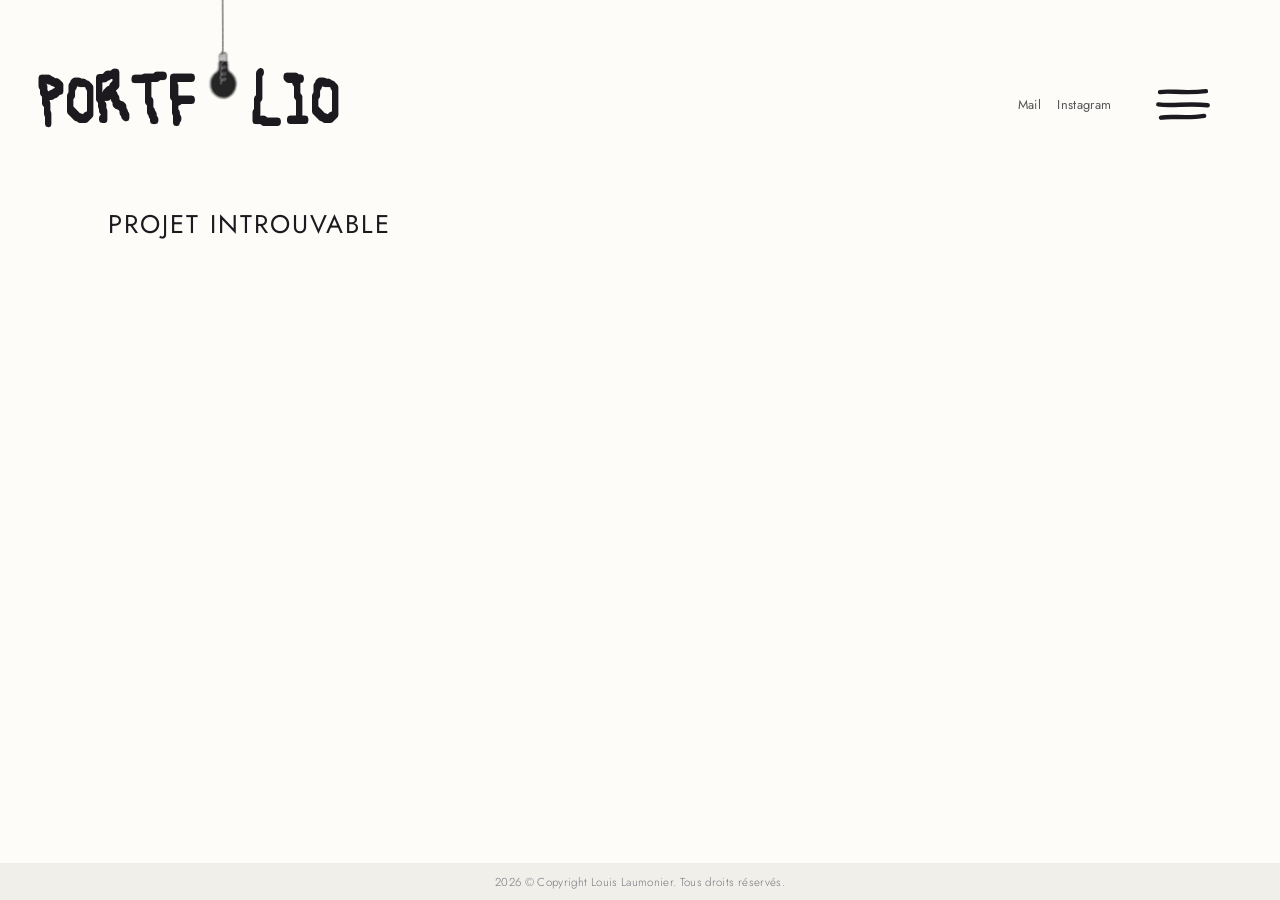
<file: project.html>
<!DOCTYPE html>
<html lang="fr" class="scroll-page">
<head>
<meta charset="UTF-8">
<meta name="viewport" content="width=device-width, initial-scale=1.0">
<title>Projet — Louis Laumonier</title>
<link rel="preconnect" href="https://fonts.googleapis.com">
<link rel="preconnect" href="https://fonts.gstatic.com" crossorigin>
<link href="https://fonts.googleapis.com/css2?family=Jost:wght@300;400;500&display=swap" rel="stylesheet">
<link rel="stylesheet" href="style.css">
<script>if(localStorage.getItem('night')==='1')document.documentElement.classList.add('night');</script>
<style>
  html:has(body.project-body), body.project-body { height: 100%; overflow: hidden; overscroll-behavior: none; }
</style>
</head>
<body class="project-body">

  <div class="stage" aria-label="Accueil">
    <h1 class="title">
      <span>PORTF</span>
      <span class="lamp-o" aria-hidden="true">
        <svg viewBox="0 0 100 160" style="overflow:visible;">
          <path class="cordpath" d="M 50 -2000
            C 49 -1400, 51 -800, 50 -200
            C 49 -100, 51 -20, 50 46" stroke="var(--ink)" stroke-width="1.7"/>

          <image href="lamp.png" x="19" y="14" width="62" height="99" preserveAspectRatio="xMidYMid meet" draggable="false"/>
          <rect class="lamp-hit" x="0" y="0" width="100" height="160" fill="transparent"/>
        </svg>
      </span>
      <span>LIO</span>
    </h1>
  </div>

  <a class="instagram-link" href="https://www.instagram.com/louis.laumonier/?__d=1Leilanna" target="_blank" rel="noopener">Instagram</a>
  <a class="mail-link" href="mailto:louislaumonier1@gmail.com">Mail</a>

  <button class="menu-btn" type="button" aria-label="Menu">
    <svg viewBox="0 0 62 44">
      <path class="bar" d="M 5 8 C 16 6, 32 10, 57 7"/>
      <path class="bar" d="M 3 22 C 20 24.5, 36 20, 59 23"/>
      <path class="bar" d="M 6 37 C 18 34.5, 34 38.5, 55 35"/>
    </svg>
  </button>

  <div class="menu-overlay" id="menuOverlay" aria-hidden="true">
    <nav>
      <a class="menu-item" href="index.html">Accueil</a>
      <a class="menu-item" href="travaux.html">Travaux</a>
      <a class="menu-item" href="createur.html">Créateur</a>
    </nav>
  </div>

  <main class="project-main">
    <div class="project-media">
      <div class="carousel" id="carousel">
        <button class="carousel-arrow carousel-arrow--prev" id="prevBtn" aria-label="Photo précédente">
          <svg viewBox="0 0 48 32">
            <path class="arrow-chevron" d="M 30 7 C 21 8, 13 11, 7 16 C 13 21, 22 24, 30 25"/>
          </svg>
        </button>

        <div class="carousel-frame">
          <div class="carousel-viewport">
            <div class="carousel-track" id="carouselTrack"></div>
          </div>
        </div>

        <button class="carousel-arrow carousel-arrow--next" id="nextBtn" aria-label="Photo suivante">
          <svg viewBox="0 0 48 32">
            <path class="arrow-chevron" d="M 18 7 C 27 8, 35 11, 41 16 C 35 21, 26 24, 18 25"/>
          </svg>
        </button>
      </div>

      <div class="carousel-dots" id="carouselDots"></div>
    </div>

    <div class="project-info">
      <h1 class="project-title" id="projectTitle"></h1>
      <p class="project-text" id="projectText"></p>
    </div>
  </main>

  <footer class="page-footer">2026 © Copyright Louis Laumonier. Tous droits réservés.</footer>

  <script src="script.js"></script>
  <script src="project.js"></script>
</body>
</html>
</file>
<file: style.css>
@font-face{
    font-family: 'OmoriTitle';
    src: url('[data-uri]') format('truetype');
    font-display: swap;
  }

  :root{
    --bg: #fdfcf9;
    --ink: #1c1a1e;
    --ink-dim: #7a7580;
    --glow-warm: #ffb95e;
    --glow-warm-soft: #ff8a3d;
    --footer-bg: #f0efe9;
  }

  html.night{
    --bg: #131217;
    --ink: #f5f1ea;
    --ink-dim: #9a94a0;
    --footer-bg: #1c1b21;
  }

  html, body{
    transition: background-color 0.6s ease;
  }

  .title, .menu-btn .bar{
    transition: color 0.6s ease, stroke 0.6s ease;
  }

  *{ margin:0; padding:0; box-sizing:border-box; }


  html, body{
    height:100%;
    background: var(--bg);
    overflow:hidden;
  }

  body{
    display:flex;
    align-items:flex-start;
    justify-content:flex-start;
    padding-top: 5vh;
    padding-left: 2.8vw;
    font-family:'Jost', sans-serif;
  }

  .stage{
    display:flex;
    flex-direction:column;
    align-items:center;
    gap: clamp(1rem, 3vw, 2.2rem);
    transform: scale(0.6);
    transform-origin: top left;
    position: fixed;
    top: 5vh;
    left: 2.8vw;
    z-index: 75;
    text-decoration: none;
    color: inherit;
    transition: opacity 0.35s ease, transform 0.35s ease;
  }

  .menu-btn{
    transition: opacity 0.35s ease, transform 0.35s ease;
  }

  .instagram-link,
  .mail-link{
    transition: opacity 0.35s ease, transform 0.35s ease;
  }


  html.scroll-page.header-hidden .stage{
    opacity: 0;
    transform: scale(0.6) translateY(-14px);
    pointer-events: none;
  }

  html.scroll-page.header-hidden .menu-btn{
    opacity: 0;
    transform: translateY(-14px);
    pointer-events: none;
  }

  html.scroll-page.header-hidden .instagram-link,
  html.scroll-page.header-hidden .mail-link{
    opacity: 0;
    transform: translateY(-14px);
    pointer-events: none;
  }


  html.scroll-page .menu-btn.open{
    opacity: 1;
    transform: none;
    pointer-events: auto;
  }

  .title{
    display:flex;
    align-items:baseline;
    font-family:'OmoriTitle', 'Permanent Marker', cursive;
    font-size: clamp(2.8rem, 11vw, 8.5rem);
    line-height:1;
    color: var(--ink);
    letter-spacing: 0.015em;
    user-select:none;
  }

  .lamp-o{
    position: relative;
    display: inline-flex;
    align-items: flex-start;
    justify-content: center;
    width: 0.62em;
    height: 1em;
    margin: 0 0.02em;
    transform: translateY(-0.02em);
    vertical-align: baseline;
  }

  .lamp-o .cord{
    position:absolute;
    top: -38vh;
    left:50%;
    width: 8px;
    height:38vh;
    transform: translateX(-50%);
  }

  .lamp-o svg{
    width:100%;
    height:auto;
    overflow:visible;
    position:relative;
    z-index:2;
    cursor: grab;
    touch-action: none;
    user-select: none;
    -webkit-user-select: none;
    transition: transform 0.5s cubic-bezier(.34, 1.56, .64, 1),
                filter 0.4s ease;
  }

  .lamp-o svg image{
    -webkit-user-drag: none;
    pointer-events: none; 
  }

  .lamp-o svg .lamp-hit{
    pointer-events: all;
    cursor: grab;
  }

  .lamp-o svg.dragging .lamp-hit{
    cursor: grabbing;
  }

  .lamp-o svg.dragging{
    transition: filter 0.4s ease;
    cursor: grabbing;
  }

  .cordpath{
    fill: none;
    stroke-linecap: round;
  }

  @keyframes flicker{
    0%, 100% { opacity: 1; }
    45% { opacity: 1; }
    47% { opacity: 0.72; }
    49% { opacity: 1; }
    72% { opacity: 0.88; }
    74% { opacity: 1; }
  }

  .menu-btn{
    position: fixed;
    top: 9vh;
    right: 5vw;
    width: clamp(46px, 5.5vw, 66px);
    aspect-ratio: 62 / 44;
    background: none;
    border: none;
    padding: 4px;
    cursor: pointer;
    z-index: 75;
    -webkit-tap-highlight-color: transparent;
  }

  .instagram-link{
    position: fixed;
    top: 9vh;
    right: calc(5vw + clamp(46px, 5.5vw, 66px) + 2.4rem);
    height: clamp(33px, 3.9vw, 47px);
    display: flex;
    align-items: center;
    z-index: 75;
    font-family: 'Jost', sans-serif;
    font-weight: 400;
    font-size: clamp(0.65rem, 1vw, 0.8rem);
    letter-spacing: 0.03em;
    color: var(--ink);
    text-decoration: none;
    opacity: 0.75;
    transition: opacity 0.25s ease, color 0.6s ease;
  }

  .instagram-link:hover{
    opacity: 1;
  }

  .mail-link{
    position: fixed;
    top: 9vh;
    right: calc(5vw + clamp(46px, 5.5vw, 66px) + 2.4rem + 4.4rem);
    height: clamp(33px, 3.9vw, 47px);
    display: flex;
    align-items: center;
    z-index: 75;
    font-family: 'Jost', sans-serif;
    font-weight: 400;
    font-size: clamp(0.65rem, 1vw, 0.8rem);
    letter-spacing: 0.03em;
    color: var(--ink);
    text-decoration: none;
    opacity: 0.75;
    transition: opacity 0.25s ease, color 0.6s ease;
  }

  .mail-link:hover{
    opacity: 1;
  }

  .menu-btn svg{
    width:100%;
    height:100%;
    overflow:visible;
  }

  .menu-btn .bar{
    fill: none;
    stroke: var(--ink);
    stroke-width: 5;
    stroke-linecap: round;
    transition: stroke 0.3s ease, transform 0.4s cubic-bezier(.34,1.56,.64,1), opacity 0.25s ease;
    transform-box: fill-box;
    transform-origin: center;
  }

  .menu-btn:hover .bar{ stroke: var(--ink-dim); }

  .menu-btn:hover .bar:nth-child(1){ transform: translateY(-1px) rotate(-1deg); }
  .menu-btn:hover .bar:nth-child(2){ transform: translateX(1px); }
  .menu-btn:hover .bar:nth-child(3){ transform: translateY(1px) rotate(1deg); }

  .menu-btn:active .bar{ stroke: var(--ink); }

  .menu-btn.open .bar{ stroke: #fff; }
  .menu-btn.open:hover .bar{ stroke: #fff; }
  .menu-btn.open .bar:nth-child(1){ transform: translateY(14.5px) rotate(45deg); }
  .menu-btn.open .bar:nth-child(2){ opacity: 0; }
  .menu-btn.open .bar:nth-child(3){ transform: translateY(-14.5px) rotate(-45deg); }

  .menu-overlay{
    position: fixed;
    inset: 0;
    background: rgba(18, 16, 18, 0.94);
    z-index: 72;
    display: flex;
    align-items: center;
    justify-content: center;
    opacity: 0;
    visibility: hidden;
    pointer-events: none;
    transition: opacity 0.45s ease, visibility 0.45s ease;
  }

  .menu-overlay.open{
    opacity: 1;
    visibility: visible;
    pointer-events: auto;
  }

  .menu-overlay nav{
    display: flex;
    flex-direction: column;
    align-items: center;
    gap: clamp(1.2rem, 3vw, 2.4rem);
  }

  .menu-overlay .menu-item{
    font-family: 'Jost', sans-serif;
    font-weight: 300;
    font-size: clamp(2rem, 5vw, 3.6rem);
    letter-spacing: 0.04em;
    text-transform: uppercase;
    color: #fdfcf9;
    text-decoration: none;
    cursor: pointer;
    opacity: 0.9;
    transition: opacity 0.25s ease;
  }

  .menu-overlay .menu-item:hover{
    opacity: 0.5;
  }

  .byline{
    color: var(--ink-dim);
    font-weight:300;
    font-size: clamp(0.85rem, 1.6vw, 1.05rem);
    letter-spacing: 0.04em;
  }

  @media (prefers-reduced-motion: reduce){
    .halo, .bulb{ animation:none; }
  }

  .site-footer{
    position: fixed;
    left: 0;
    right: 0;
    bottom: 0;
    z-index: 76;
    background: var(--footer-bg);
    text-align: center;
    font-family: 'Jost', sans-serif;
    font-weight: 300;
    font-size: clamp(0.6rem, 1vw, 0.72rem);
    letter-spacing: 0.03em;
    color: var(--ink-dim);
    padding: 0.7em 1em;
    box-sizing: border-box;
    pointer-events: none;
    user-select: none;
    transition: opacity 0.4s ease, background-color 0.6s ease, color 0.6s ease;
  }

  .page-footer{
    align-self: stretch;
    text-align: center;
    font-family: 'Jost', sans-serif;
    font-weight: 300;
    font-size: clamp(0.6rem, 1vw, 0.72rem);
    letter-spacing: 0.03em;
    color: var(--ink-dim);
    background: var(--footer-bg);
    padding: 0.9em 1em;
    box-sizing: border-box;
    margin-top: auto;
    user-select: none;
    transition: background-color 0.6s ease, color 0.6s ease;
  }

  html.scroll-page .page-footer{
    position: fixed;
    left: 0;
    bottom: 0;
    width: 100%;
    z-index: 50;
  }


  html.scroll-page{
    height: auto;
    overflow-y: auto;
    overscroll-behavior-y: none;
  }

  .travaux-body,
  .createur-body,
  .project-body{
    height: auto;
    min-height: 100vh;
    overflow-x: hidden;
    display: flex;
    flex-direction: column;
    align-items: stretch;
    justify-content: flex-start;
    padding-top: 0;
    padding-left: 0;
  }

  .travaux-main,
  .createur-main{
    flex: 1;
    display: flex;
    flex-direction: column;
    align-items: center;
    justify-content: flex-start;
    min-height: 100%;
    box-sizing: border-box;
    padding-bottom: clamp(2.6rem, 5vw, 3.4rem);
  }

  .travaux-main{
    padding-top: clamp(8.5rem, 17vw, 12.5rem);
  }

  .createur-main{
    padding-top: clamp(7rem, 15vw, 10.5rem);
  }

  .travaux-content{
    width: 92%;
    max-width: 1300px;
    margin: 0 auto;
    padding: clamp(1rem, 4vw, 2.5rem) 0 clamp(2rem, 5vw, 3rem);
  }

  .polaroid-grid{
    display: flex;
    flex-wrap: wrap;
    justify-content: center;
    align-items: flex-start;
    gap: clamp(4rem, 9vw, 7rem) clamp(3rem, 7vw, 5.5rem);
  }

  .polaroid{
    background: #fdfcf9;
    padding: 14px 14px 0;
    width: clamp(190px, 20vw, 260px);
    box-shadow: 0 10px 26px rgba(0,0,0,0.22);
    transition: transform 0.35s ease, box-shadow 0.35s ease;
    cursor: default;
  }

  .polaroid.rot-1{ transform: rotate(-7deg) translateY(10px); width: clamp(180px, 19vw, 245px); }
  .polaroid.rot-2{ transform: rotate(5deg) translateY(55px); width: clamp(200px, 21vw, 270px); }
  .polaroid.rot-3{ transform: rotate(-3deg) translateY(-25px); width: clamp(175px, 18vw, 235px); }
  .polaroid.rot-4{ transform: rotate(8deg) translateY(30px); width: clamp(195px, 20.5vw, 260px); }
  .polaroid.rot-5{ transform: rotate(4deg) translateY(-15px); width: clamp(185px, 19.5vw, 250px); }
  .polaroid.rot-6{ transform: rotate(-6deg) translateY(40px); width: clamp(195px, 20vw, 265px); }
  .polaroid.rot-7{ transform: rotate(2deg) translateY(15px); width: clamp(180px, 19vw, 245px); }
  .polaroid.rot-8{ transform: rotate(-9deg) translateY(-5px); width: clamp(200px, 21vw, 270px); }
  .polaroid.rot-9{ transform: rotate(6deg) translateY(35px); width: clamp(190px, 20vw, 255px); }
  .polaroid.rot-10{ transform: rotate(-4deg) translateY(-30px); width: clamp(175px, 18.5vw, 240px); }
  .polaroid.rot-11{ transform: rotate(9deg) translateY(20px); width: clamp(195px, 20.5vw, 260px); }

  .polaroid:hover{
    transform: rotate(0deg) translateY(0) scale(1.06);
    box-shadow: 0 18px 36px rgba(0,0,0,0.32);
    z-index: 2;
  }

  .polaroid[data-slug]{
    cursor: pointer;
  }

  .polaroid-photo{
    width: 100%;
    aspect-ratio: 1 / 1;
    overflow: hidden;
    background: #111;
  }

  .polaroid-photo img{
    display: block;
    width: 100%;
    height: 100%;
    object-fit: cover;
    filter: grayscale(1);
    transition: filter 0.4s ease;
  }

  .polaroid:hover .polaroid-photo img{
    filter: grayscale(0);
  }

  .polaroid-photo.empty{
    background: #111;
  }

  .polaroid figcaption{
    font-family: 'Jost', sans-serif;
    font-weight: 400;
    font-size: clamp(0.8rem, 1.2vw, 0.95rem);
    letter-spacing: 0.02em;
    color: #2a2620;
    text-align: center;
    padding: 0.9em 0.4em 1em;
  }

  .createur-content{
    display: flex;
    align-items: center;
    justify-content: center;
    flex-wrap: wrap;
    gap: clamp(1.75rem, 4vw, 3.5rem);
    max-width: 1000px;
    width: 90%;
    margin: 0 auto;
    padding: clamp(2rem, 5vw, 3.5rem) clamp(1.5rem, 5vw, 3.5rem);
    text-align: center;
    border: 1px solid var(--ink-dim);
    box-shadow: 0 12px 34px rgba(0,0,0,0.18);
    box-sizing: border-box;
    transition: border-color 0.6s ease, background-color 0.6s ease;
  }

  .createur-portrait{
    flex: 0 0 auto;
    width: clamp(220px, 32vw, 360px);
    margin: 0 auto;
  }

  .portrait-frame{
    padding: 10px;
    background: var(--bg);
    border: 1px solid var(--ink-dim);
    box-shadow: 0 12px 34px rgba(0,0,0,0.18);
    transition: border-color 0.6s ease, background-color 0.6s ease;
  }

  .portrait-frame img{
    display: block;
    width: 100%;
    height: auto;
    aspect-ratio: 3 / 4;
    object-fit: cover;
  }

  .createur-portrait figcaption{
    margin-top: 0.6em;
    font-family: 'Jost', sans-serif;
    font-weight: 300;
    font-size: clamp(0.68rem, 1vw, 0.78rem);
    letter-spacing: 0.02em;
    color: var(--ink-dim);
    text-align: left;
    transition: color 0.6s ease;
  }

  .createur-portrait figcaption em{
    font-style: italic;
  }

  .createur-text{
    flex: 1 1 320px;
    min-width: 260px;
    max-width: 480px;
    margin: 0 auto;
    color: var(--ink);
    font-family: 'Jost', sans-serif;
    font-weight: 400;
    font-size: clamp(0.8rem, 1.1vw, 0.9rem);
    line-height: 1.75;
    text-align: center;
    transition: color 0.6s ease;
  }

  .createur-text p{ margin: 0 0 1.2em; }
  .createur-text p:last-child{ margin-bottom: 0; }


.filmstrip{
    position: fixed;
    left: 0;
    right: 0;
    bottom: 0;
    width: 100vw;
    height: clamp(320px, 40vw, 560px);
    overflow: hidden;
    z-index: 50;
    box-shadow: 0 -14px 34px rgba(0,0,0,0.35);
    transition: filter 0.6s ease;
  }

  .filmstrip::after{
    content: "";
    position: absolute;
    inset: 0;
    z-index: 10;
    pointer-events: none;
    background: linear-gradient(115deg,
      rgba(255,255,255,0) 30%,
      rgba(255,255,255,0.10) 45%,
      rgba(255,255,255,0.22) 50%,
      rgba(255,255,255,0.10) 55%,
      rgba(255,255,255,0) 70%);
  }

  .filmstrip-track{
    position: relative;
    display: flex;
    align-items: center;
    height: 100%;
    width: max-content;
    background-color: #141210;
    background-image: url("[data-uri]");
    background-repeat: repeat-x;
    background-size: auto 100%;
    cursor: grab;
    touch-action: pan-y;
    user-select: none;
    -webkit-user-select: none;
  }

  .filmstrip-track.dragging{
    cursor: grabbing;
  }

  .filmstrip-track::before,
  .filmstrip-track::after{
    content: "";
    position: absolute;
    left: 0;
    width: 100%;
    height: 17%;
    background-image: url("[data-uri]");
    background-repeat: repeat-x;
    background-size: auto 100%;
    z-index: 2;
  }
  .filmstrip-track::before{ top: 0; }
  .filmstrip-track::after{ bottom: 0; }

  .film-frame{
    position: relative;
    flex: 0 0 auto;
    aspect-ratio: 1 / 1;
    height: 68%;
    margin: 0 22px;
    z-index: 1;
    background: var(--bg);
    box-shadow: 0 0 0 8px #0c0c0c, 0 6px 16px rgba(0,0,0,0.45);
    overflow: hidden;
    cursor: none;
  }

  .film-frame img{
    width: 100%;
    height: 100%;
    object-fit: cover;
    display: block;
    filter: grayscale(1);
    transition: filter 0.35s ease;
  }

  .film-frame .frame-hit{
    position: absolute;
    inset: 0;
    width: 100%;
    height: 100%;
    background: transparent;
    border: none;
    padding: 0;
    margin: 0;
    cursor: pointer;
    z-index: 3;
    -webkit-tap-highlight-color: transparent;
  }

  .film-frame:hover img{
    filter: grayscale(0);
  }

  html.night .filmstrip-track{
    background-image: url("[data-uri]");
  }

  html.night .filmstrip-track::before,
  html.night .filmstrip-track::after{
    background-image: url("[data-uri]");
  }

  html.night .film-frame{
    box-shadow: 0 0 0 8px #e8e5df, 0 6px 16px rgba(0,0,0,0.25);
  }

  .film-frame img.crop-top{
    object-position: top;
  }

  #project-cursor{
    position: fixed;
    top: 0;
    left: 0;
    z-index: 100;
    pointer-events: none;
    font-family: 'Jost', sans-serif;
    font-size: 2.6rem;
    font-weight: 300;
    letter-spacing: 0.03em;
    text-transform: uppercase;
    color: #ffffff;
    mix-blend-mode: difference;
    opacity: 0;
    transform: translate(-50%, -50%);
    transition: opacity 0.15s ease;
    white-space: nowrap;
  }

  #project-cursor.visible{
    opacity: 1;
  }

  @keyframes filmscroll{
    from{ transform: translateX(0); }
    to{ transform: translateX(-50%); }
  }

  @media (prefers-reduced-motion: reduce){
    .filmstrip-track{ animation: none; }
  }
  /* ---- Project detail page (project.html) ---- */

  .project-main{
    flex: 1;
    display: flex;
    flex-direction: row;
    align-items: flex-start;
    justify-content: flex-start;
    gap: clamp(2.5rem, 6vw, 5rem);
    padding: clamp(8.5rem, 17vw, 12.5rem) 5vw clamp(8.5rem, 17vw, 12.5rem) 2.4vw;
    text-align: left;
  }

  .project-media{
    display: flex;
    flex-direction: column;
    align-items: center;
    flex: 0 0 auto;
  }

  .project-info{
    display: flex;
    flex-direction: column;
    align-items: flex-start;
    justify-content: flex-start;
    padding-top: 0.4rem;
    max-width: 50ch;
  }

  .project-title{
    font-family: 'Jost', sans-serif;
    font-weight: 400;
    font-size: clamp(1.1rem, 2vw, 1.6rem);
    letter-spacing: 0.08em;
    text-transform: uppercase;
    color: var(--ink);
    margin-bottom: clamp(0.9rem, 2vw, 1.3rem);
    transition: color 0.6s ease;
  }

  .carousel{
    position: relative;
    width: min(68vw, 650px);
    display: flex;
    align-items: center;
    justify-content: center;
    gap: clamp(0.8rem, 2vw, 1.6rem);
  }

  @media (max-width: 860px){
    .project-main{
      flex-direction: column;
      align-items: center;
      text-align: center;
    }

    .project-info{
      align-items: center;
      max-width: 60ch;
    }

    .carousel{
      width: min(90vw, 560px);
    }
  }

  .carousel-frame{
    width: 100%;
    padding: 10px;
    background: var(--bg);
    border: 1px solid var(--ink-dim);
    box-shadow: 0 12px 34px rgba(0,0,0,0.18);
    box-sizing: border-box;
    transition: border-color 0.6s ease, background-color 0.6s ease;
  }

  .carousel-viewport{
    width: 100%;
    aspect-ratio: 1 / 1;
    overflow: hidden;
    background: #111;
  }

  .carousel-track{
    display: flex;
    height: 100%;
    transition: transform 0.5s ease;
  }

  .carousel-slide{
    flex: 0 0 100%;
    height: 100%;
  }

  .carousel-slide img{
    width: 100%;
    height: 100%;
    object-fit: cover;
    display: block;
  }

  .carousel-arrow{
    flex: 0 0 auto;
    width: clamp(28px, 3vw, 40px);
    height: clamp(28px, 3vw, 40px);
    background: none;
    border: none;
    color: var(--ink);
    padding: 4px;
    cursor: pointer;
    display: flex;
    align-items: center;
    justify-content: center;
    transition: opacity 0.25s ease;
    opacity: 0.85;
    -webkit-tap-highlight-color: transparent;
  }

  .carousel-arrow svg{
    width: 100%;
    height: 100%;
    overflow: visible;
  }

  .carousel-arrow .arrow-chevron{
    fill: none;
    stroke: var(--ink);
    stroke-width: 5;
    stroke-linecap: round;
    stroke-linejoin: round;
    transition: stroke 0.3s ease, transform 0.4s cubic-bezier(.34,1.56,.64,1);
    transform-box: fill-box;
    transform-origin: center;
  }

  .carousel-arrow:hover{
    opacity: 1;
  }

  .carousel-arrow:hover .arrow-chevron{ stroke: var(--ink-dim); }
  .carousel-arrow--prev:hover .arrow-chevron{ transform: translateX(-2px) rotate(-2deg); }
  .carousel-arrow--next:hover .arrow-chevron{ transform: translateX(2px) rotate(2deg); }
  .carousel-arrow:active .arrow-chevron{ stroke: var(--ink); }

  .carousel-arrow[disabled]{
    opacity: 0.25;
    cursor: default;
    pointer-events: none;
  }

  .carousel-arrow--single{
    visibility: hidden;
  }

  .carousel-dots{
    display: flex;
    gap: 0.5rem;
    margin-top: 1.4rem;
  }

  .carousel-dots .dot{
    width: 7px;
    height: 7px;
    border-radius: 50%;
    background: var(--ink-dim);
    opacity: 0.4;
    transition: opacity 0.25s ease;
  }

  .carousel-dots .dot.active{
    opacity: 1;
  }

  .project-text{
    margin-top: 0;
    max-width: 60ch;
    font-family: 'Jost', sans-serif;
    font-weight: 300;
    font-size: clamp(1rem, 1.5vw, 1.2rem);
    line-height: 1.7;
    color: var(--ink-dim);
  }
/* -----------------------------------------------------------------
   Animation d'entrée sur l'accueil : la barre du haut tombe d'en
   haut avec un fondu, puis la pellicule arrive depuis la gauche en
   "roulant" un peu avant de se stabiliser.
------------------------------------------------------------------ */
@keyframes introDropStage{
  from{ opacity: 0; transform: scale(0.6) translateY(-46px); }
  to{   opacity: 1; transform: scale(0.6) translateY(0); }
}

@keyframes introDrop{
  from{ opacity: 0; transform: translateY(-46px); }
  to{   opacity: 1; transform: translateY(0); }
}

@keyframes introRollLeft{
  0%  { opacity: 0;   transform: translateX(-100vw); }
  8%  { opacity: 1; }
  100%{ opacity: 1;   transform: translateX(0); }
}

.home-body .stage{
  animation: introDropStage 1.1s cubic-bezier(.22,.75,.2,1) both;
}

.home-body .menu-btn{
  animation: introDrop 1.1s cubic-bezier(.22,.75,.2,1) .18s both;
}

.home-body .instagram-link,
.home-body .mail-link{
  animation: introDrop 1.1s cubic-bezier(.22,.75,.2,1) .32s both;
}

.home-body .filmstrip{
  animation: introRollLeft 1.6s cubic-bezier(.22,.75,.2,1) .4s both;
  will-change: transform, opacity;
}

@media (prefers-reduced-motion: reduce){
  .home-body .stage,
  .home-body .menu-btn,
  .home-body .instagram-link,
  .home-body .mail-link,
  .home-body .filmstrip{
    animation: none;
  }
}
</file>
